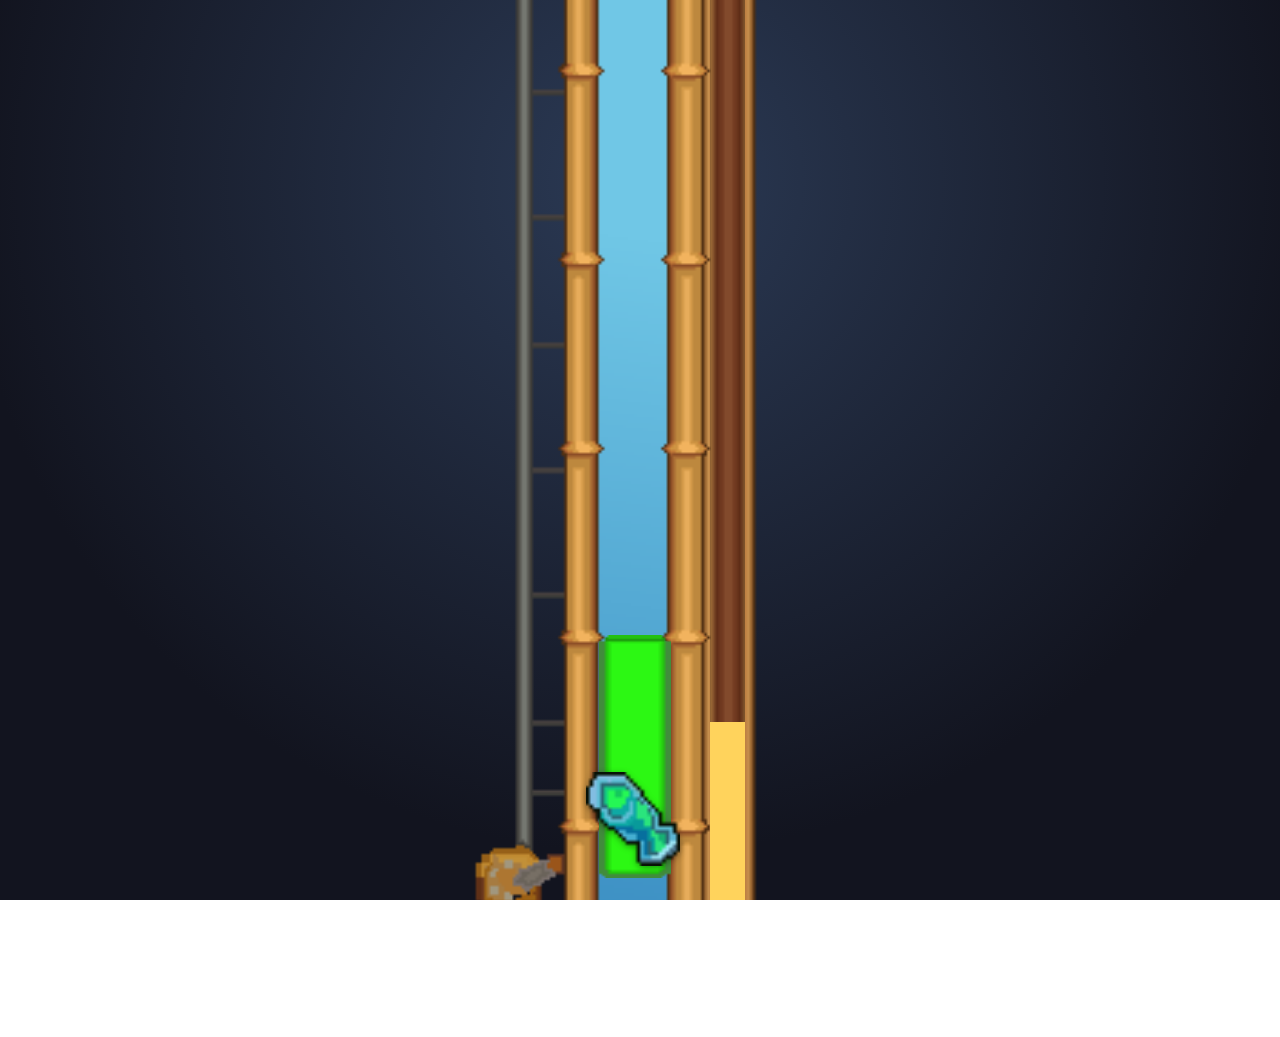
<file: game.html>
<!DOCTYPE html>
<html lang="ru">
<head>
<meta charset="UTF-8">
<meta name="viewport" content="width=device-width, initial-scale=1.0, maximum-scale=1.0, user-scalable=no">
<title>RtmGame</title>
<link rel="stylesheet" href="style.css">
</head>
<body>

<div id="stage">
  <div id="gameWrap">
    <div id="tubeContainer">
      
      <div id="track">
        <div id="bar"></div>
      </div>
      <div id="fishAnchor">
        <div id="fish"></div>
      </div>
      <div id="overlay">
        <h1 id="overlayTitle"></h1>
        <p id="overlayText"></p>
        <button id="retryBtn">Ещё раз</button>
      </div>
      
    </div>
    <div id="gaugeWrap"><div id="gaugeFill"></div></div>
  </div>
</div>

<script src="script.js"></script>
</body>
</html>
</file>
<file: style.css>
:root{
    --track-left: 45.84%;
    --track-width: 18.75%;
    --track-top: 5.43%;
    --track-height: 86.2%;
  }
  *{ box-sizing:border-box; -webkit-tap-highlight-color: transparent; }
  html,body{
    margin:0; padding:0; height:100%;
    background: radial-gradient(circle at 50% 20%, #2b3a55 0%, #12141f 70%);
    overflow:hidden;
    font-family: 'Trebuchet MS', 'Segoe UI', sans-serif;
    touch-action: none;
    user-select: none;
  }
  #stage{
    position:relative;
    width:100%;
    height:100%;
    display:flex;
    align-items:center;
    justify-content:center;
  }
  #gameWrap{
    position:relative;
    width: min(46vmin, 340px);
    aspect-ratio: 128 / 442;
    display:flex;
    align-items:center;
    justify-content:center;
    gap: 3%;
  }
  #tubeContainer{
    position:relative;
    height:100%;
    width: 100%;
    background-image:url("background1.png");
    background-size:100% 100%;
    background-repeat:no-repeat;
    image-rendering: -webkit-optimize-contrast;
  }
  #track{
    position:absolute;
    left: var(--track-left);
    top: var(--track-top);
    width: var(--track-width);
    height: var(--track-height);
    overflow:visible;
    border-radius: 3px;
  }
#bar{
    position:absolute;
    left:-11%;
    width:130%;
    height:30%;
    top:60%;

    background-image:url("green1.png");
    background-size:100% 80%;
    background-repeat:no-repeat;

    pointer-events:none;
}
  #fishAnchor{
    position:absolute;
    left: var(--track-left);
    top: var(--track-top);
    width: var(--track-width);
    height: var(--track-height);
    overflow:visible;
    pointer-events:none;
    z-index:6;
  }
  #fish{
    position:absolute;
    width: 170%;
    aspect-ratio: 1/1;
    left: -35%;
    top:80%;
    background-image:url("fish1.png");
    background-size:contain;
    background-repeat:no-repeat;
    background-position:center;
    filter: drop-shadow(0 2px 3px rgba(0,0,0,0.4));
    transition: transform 0.15s ease-out;
    pointer-events:none;
  }

  #gaugeWrap{
    position:relative;
    left: -19%;
    height:97%;
    width: 12%;
    border-radius: 10px;
    
    box-shadow: inset 0 0 6px rgba(0,0,0,0.6);
    overflow:hidden;
    display:flex;
    align-items:flex-end;
  }
  #gaugeFill{
    width:100%;
    height:0%;
    background-color: #ffd35c;
    transition: height 0.1s linear;
  }

  #hud{
    position:absolute;
    top: 3%;
    left:50%;
    transform: translateX(-50%);
    color:#fff;
    font-size: clamp(12px, 2.6vmin, 18px);
    font-weight:bold;
    text-shadow: 0 2px 4px rgba(0,0,0,0.7);
    letter-spacing:0.5px;
    pointer-events:none;
  }

  #overlay{
    position:absolute;
    inset:0;
    display:none;
    align-items:center;
    justify-content:center;
    flex-direction:column;
    background:rgba(5,8,15,0.72);
    z-index:20;
    border-radius: 8px;
    text-align:center;
    padding: 20px;
  }
  #overlay.show{ display:flex; }
  #overlay h1{
    color:#fff;
    font-size: clamp(20px, 5vmin, 32px);
    margin: 0 0 8px 0;
    text-shadow: 0 3px 6px rgba(0,0,0,0.6);
  }
  #overlay p{
    color:#cfd8e3;
    margin:0 0 18px 0;
    font-size: clamp(12px, 2.8vmin, 16px);
  }
  #retryBtn{
    padding: 10px 26px;
    font-size: clamp(14px, 3vmin, 18px);
    font-weight:bold;
    border:none;
    border-radius: 30px;
    background: linear-gradient(180deg,#ffd35c,#f79a1e);
    color:#3a2000;
    box-shadow: 0 4px 0 #a35d00, 0 6px 10px rgba(0,0,0,0.4);
    cursor:pointer;
  }
  #retryBtn:active{
    transform: translateY(3px);
    box-shadow: 0 1px 0 #a35d00;
  }
  #hint{
    position:absolute;
    bottom: 2%;
    left:50%;
    transform: translateX(-50%);
    color: rgba(255,255,255,0.75);
    font-size: clamp(10px, 2.2vmin, 14px);
    pointer-events:none;
    text-shadow: 0 1px 3px rgba(0,0,0,0.7);
    white-space:nowrap;
  }
</file>
